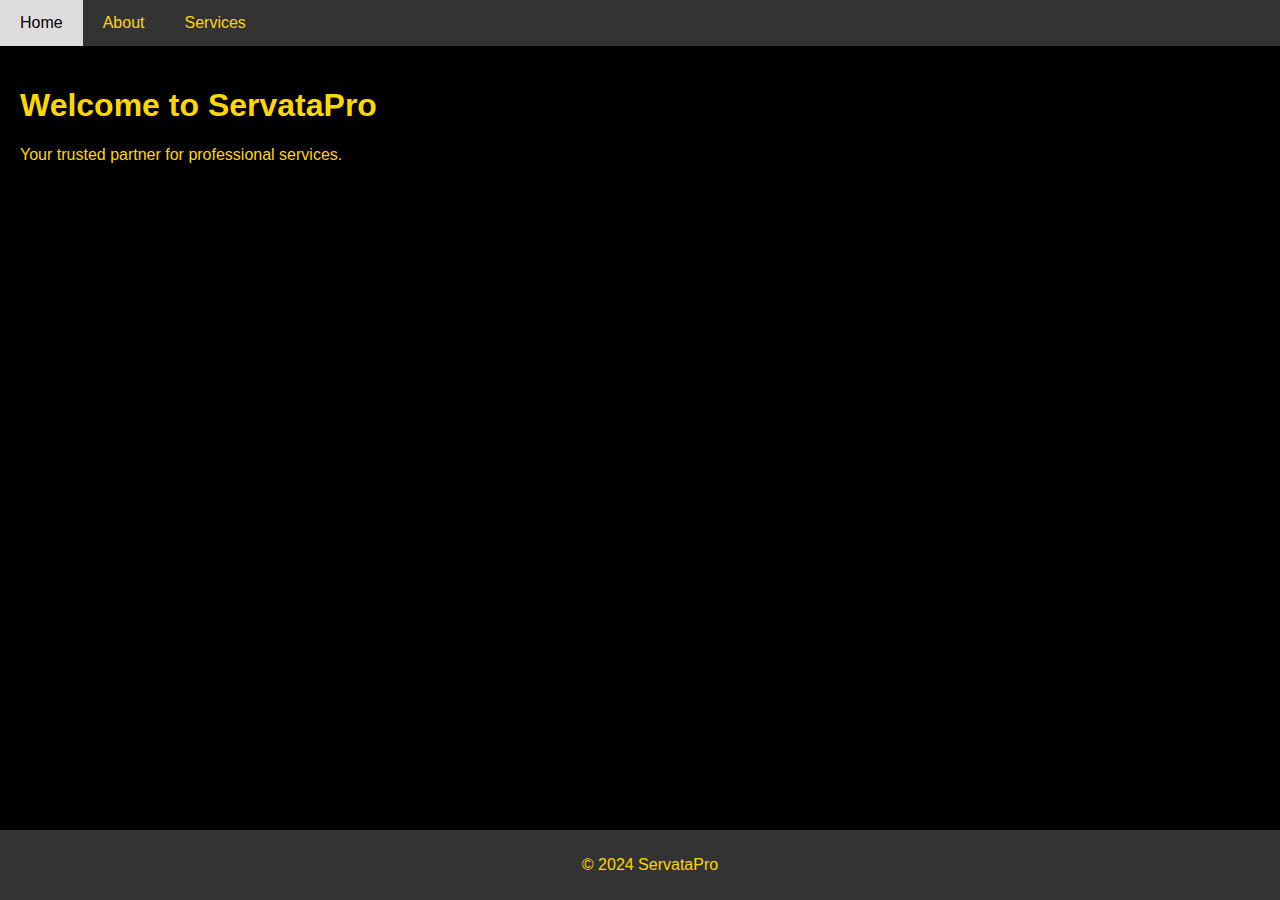
<file: index.html>
<!DOCTYPE html>
<html lang="en">
<head>
    <meta charset="UTF-8">
    <meta name="viewport" content="width=device-width, initial-scale=1.0">
    <title>ServataPro - Home</title>
    <style>
        body {
            background-color: black;
            color: gold;
            font-family: Arial, sans-serif;
            margin: 0;
            padding: 0;
        }
        .navbar {
            background-color: #333;
            overflow: hidden;
        }
        .navbar a {
            float: left;
            display: block;
            color: gold;
            text-align: center;
            padding: 14px 20px;
            text-decoration: none;
        }
        .navbar a:hover {
            background-color: #ddd;
            color: black;
        }
        .content {
            padding: 20px;
        }
        footer {
            text-align: center;
            padding: 10px;
            background-color: #333;
            color: gold;
            position: fixed;
            width: 100%;
            bottom: 0;
        }
    </style>
</head>
<body>
    <div class="navbar">
        <a href="index.html">Home</a>
        <a href="about.html">About</a>
        <a href="services.html">Services</a>
    </div>
    <div class="content">
        <h1>Welcome to ServataPro</h1>
        <p>Your trusted partner for professional services.</p>
        <!-- PayPal Button -->
        <div id="paypal-button-container"></div>
    </div>
    <footer>
        <p>&copy; 2024 ServataPro</p>
    </footer>
    <script src="https://www.paypal.com/sdk/js?client-id=YOUR_PAYPAL_CLIENT_ID"></script>
    <script>
        paypal.Buttons().render('#paypal-button-container');
    </script>
</body>
</html>
</file>
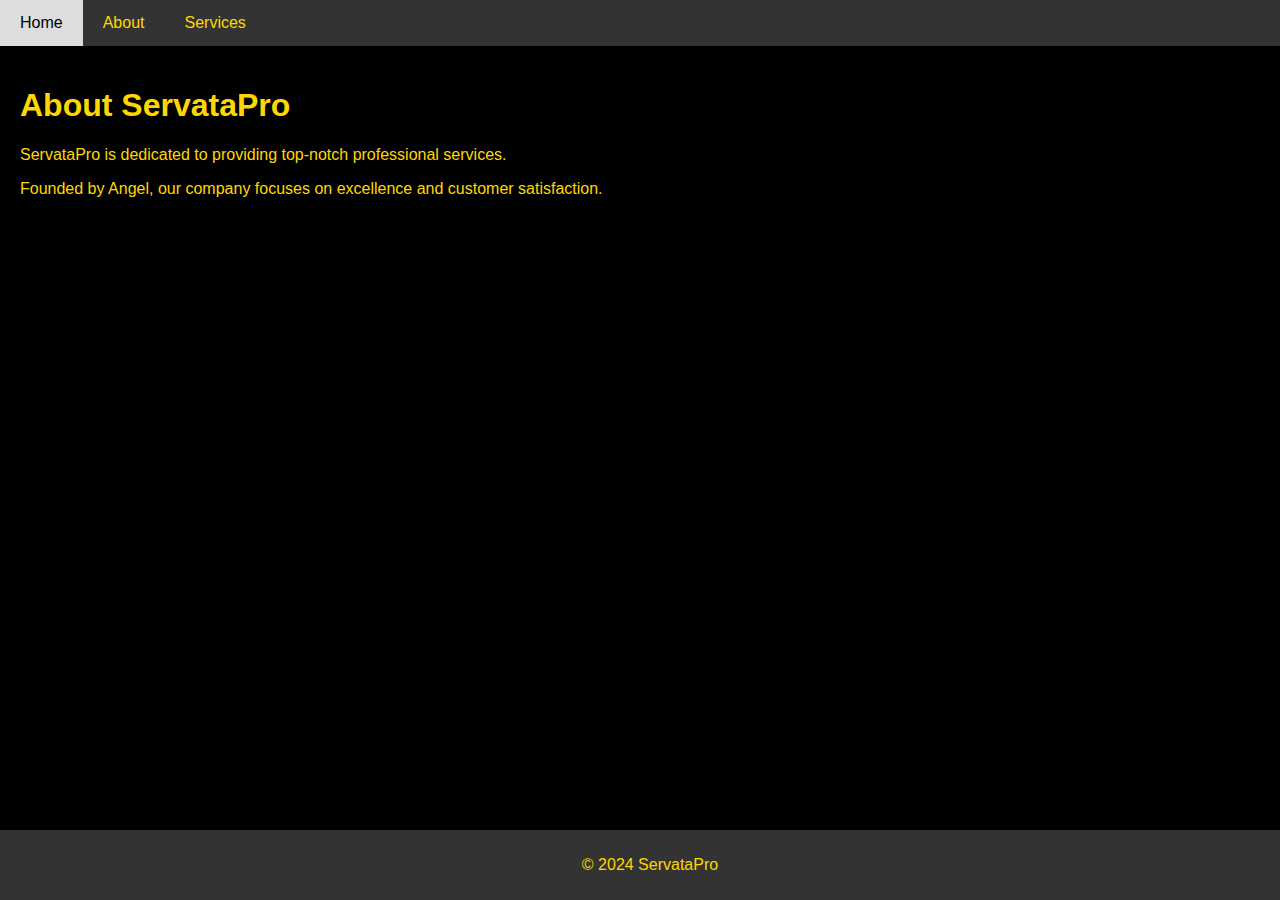
<file: about.html>
<!DOCTYPE html>
<html lang="en">
<head>
    <meta charset="UTF-8">
    <meta name="viewport" content="width=device-width, initial-scale=1.0">
    <title>ServataPro - About</title>
    <link rel="stylesheet" href="style.css">
</head>
<body>
    <div class="navbar">
        <a href="index.html">Home</a>
        <a href="about.html">About</a>
        <a href="services.html">Services</a>
    </div>
    <div class="content">
        <h1>About ServataPro</h1>
        <p>ServataPro is dedicated to providing top-notch professional services.</p>
        <p>Founded by Angel, our company focuses on excellence and customer satisfaction.</p>
    </div>
    <footer>
        <p>&copy; 2024 ServataPro</p>
    </footer>
</body>
</html>
</file>
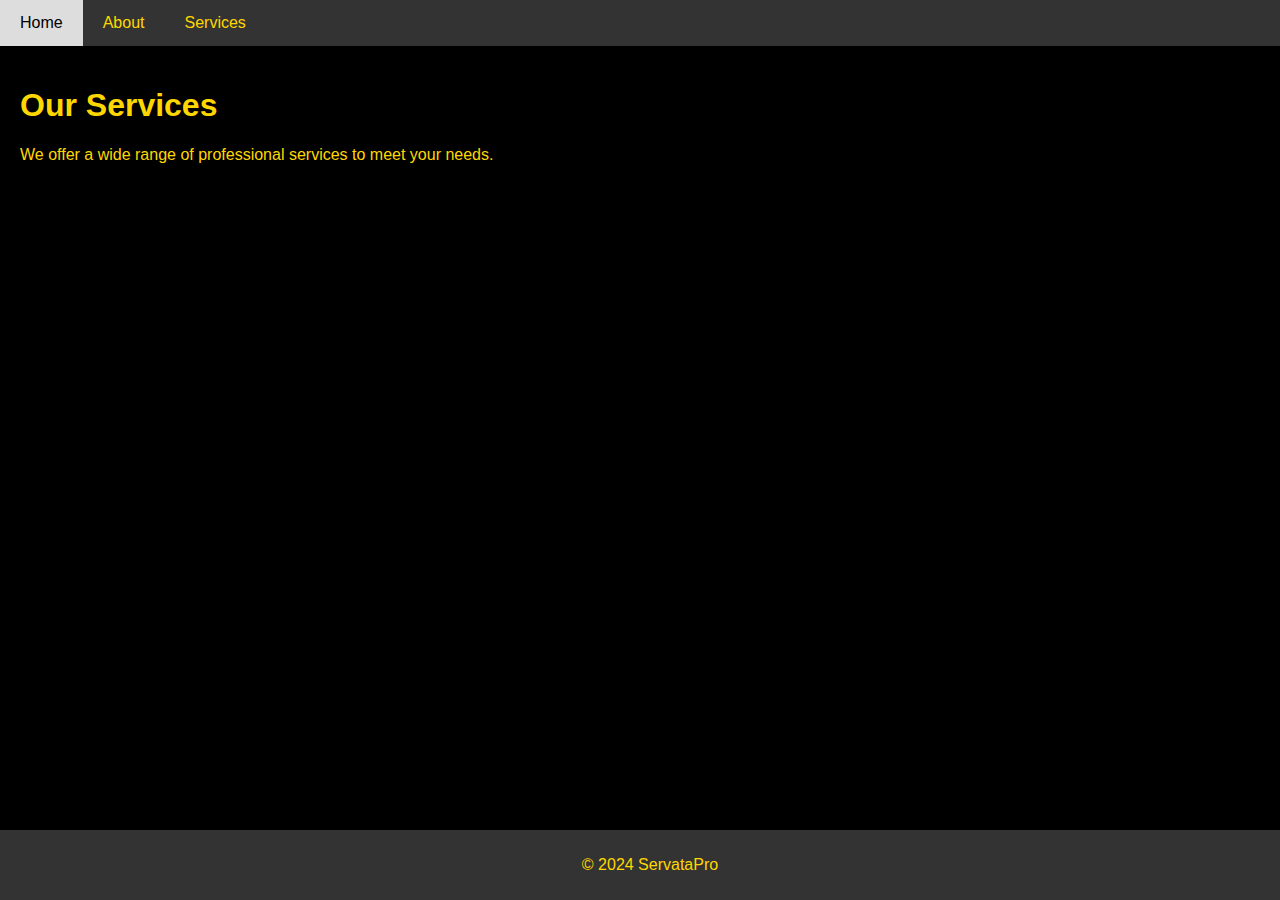
<file: services.html>
<!DOCTYPE html>
<html lang="en">
<head>
    <meta charset="UTF-8">
    <meta name="viewport" content="width=device-width, initial-scale=1.0">
    <title>ServataPro - Services</title>
    <link rel="stylesheet" href="style.css">
</head>
<body>
    <div class="navbar">
        <a href="index.html">Home</a>
        <a href="about.html">About</a>
        <a href="services.html">Services</a>
    </div>
    <div class="content">
        <h1>Our Services</h1>
        <p>We offer a wide range of professional services to meet your needs.</p>
    </div>
    <footer>
        <p>&copy; 2024 ServataPro</p>
    </footer>
</body>
</html>
</file>
<file: style.css>
body {
    background-color: black;
    color: gold;
    font-family: Arial, sans-serif;
    margin: 0;
    padding: 0;
}

.navbar {
    background-color: #333;
    overflow: hidden;
}

.navbar a {
    float: left;
    display: block;
    color: gold;
    text-align: center;
    padding: 14px 20px;
    text-decoration: none;
}

.navbar a:hover {
    background-color: #ddd;
    color: black;
}

.content {
    padding: 20px;
}

footer {
    text-align: center;
    padding: 10px;
    background-color: #333;
    color: gold;
    position: fixed;
    width: 100%;
    bottom: 0;
}
</file>
